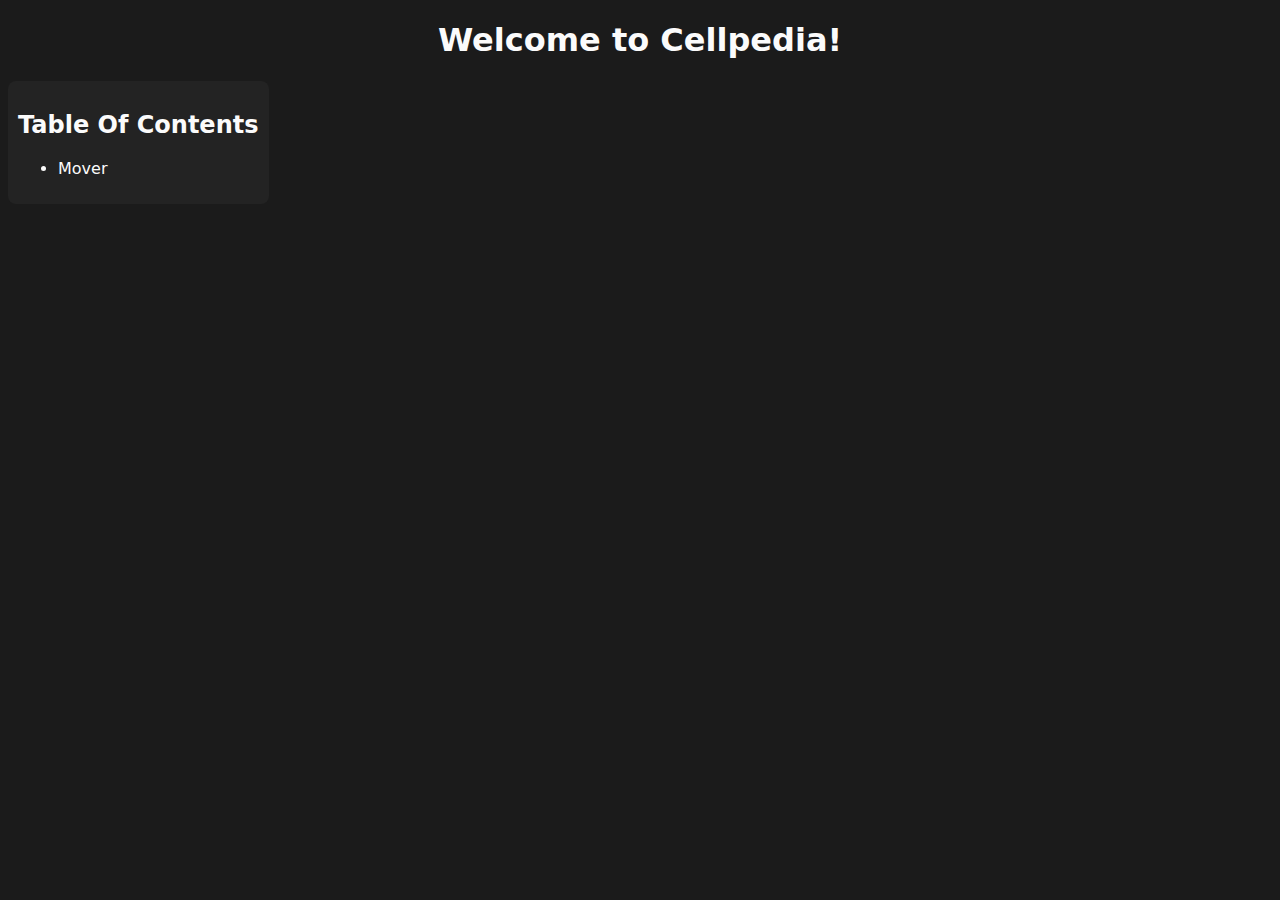
<file: index.html>
<!DOCTYPE html>
<html lang="en">
<head>
    <meta charset="UTF-8">
    <meta http-equiv="X-UA-Compatible" content="IE=edge">
    <meta name="viewport" content="width=device-width, initial-scale=1.0">
    <title>Cellpedia - Home</title>
    <link rel="stylesheet" href="styles/styling.css">
</head>
<body>
    <center>
        <h1>Welcome to Cellpedia!</h1>
    </center>
    <div id="table-of-contents">
        <h2>Table Of Contents</h2>
        <ul>
            <li><a href="mover.html" class="link">Mover</a></li>
        </ul>
    </div>
</body>
</html>
</file>
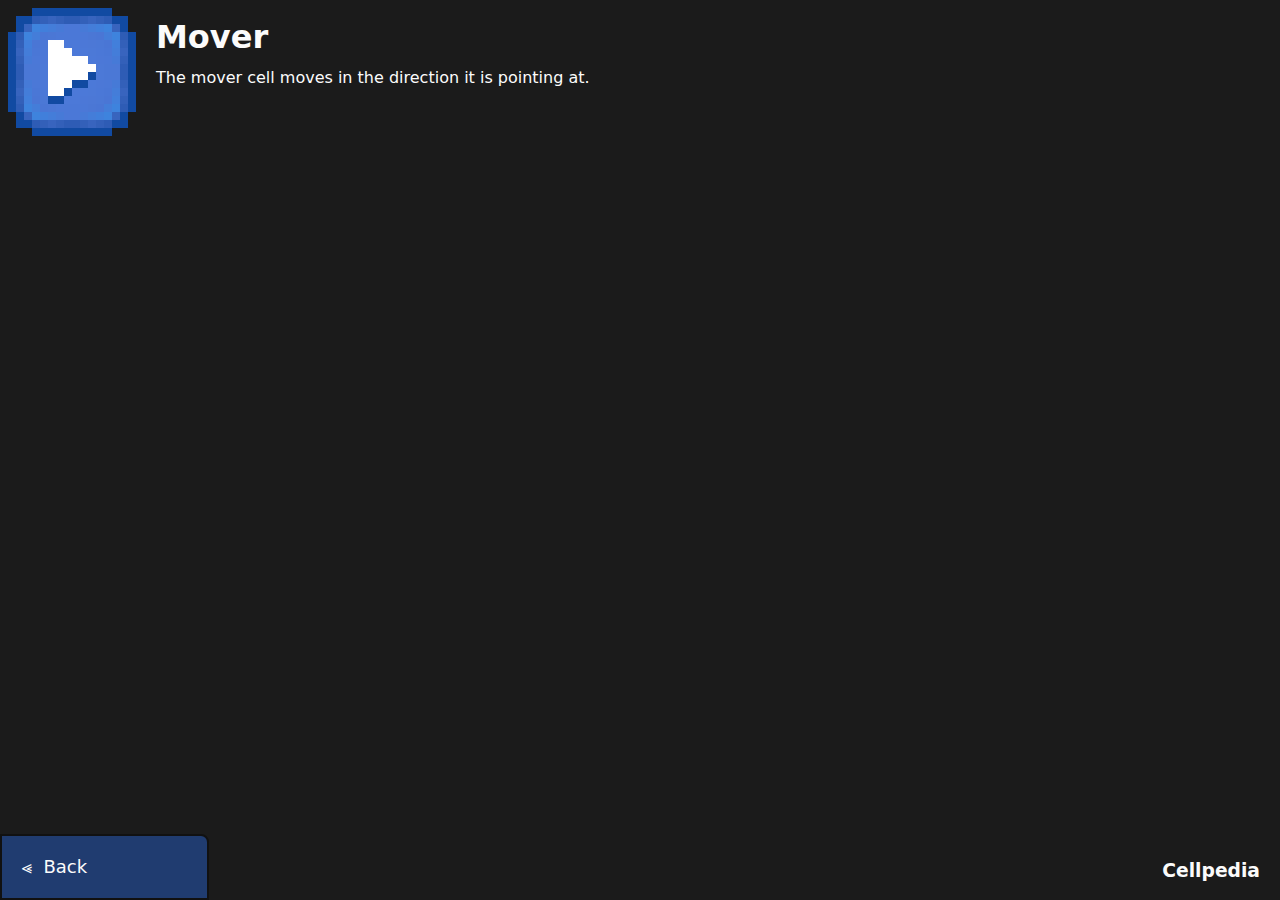
<file: mover.html>
<!DOCTYPE html>
<html lang="en">
<head>
    <meta charset="UTF-8">
    <meta http-equiv="X-UA-Compatible" content="IE=edge">
    <meta name="viewport" content="width=device-width, initial-scale=1.0">
    <title>Cellpedia - Mover</title>
    <link rel="stylesheet" href="styles/styling.css">
</head>
<body>
    <div class="content">
        <img src="assets/mover.webp" alt="Mover Cell Image" />
        <h1>Mover</h1>
        <p>The mover cell moves in the direction it is pointing at.</p>
    </div>
    <a href="../Cellpedia"><button class="back-button">&LessLess; &nbsp;Back</button></a>
    <h3 class="clogo">Cellpedia</h3>
</body>
</html>
</file>
<file: styles/styling.css>
:root {
    --bg-dark: #1b1b1b;
    --bg-dark-alt-1: #232323;
    --fg-dark: #fbfbfb;
    --fg-cfb-dark: #203c70; /* Dark Variant Of cornflowerblue */
    --font-sans: system-ui, -apple-system, BlinkMacSystemFont, 'Segoe UI', Roboto, Oxygen, Ubuntu, Cantarell, 'Open Sans', 'Helvetica Neue', sans-serif;
}
body {
    background-color: var(--bg-dark);
    color: var(--fg-dark);
    font-family: var(--font-sans);
}
a.link, a.link:hover {
    text-decoration: none;
    color: inherit;
}
#table-of-contents {
    background-color: var(--bg-dark-alt-1);
    padding: 10px;
    width: fit-content;
    border-radius: 8px;
}
.back-button {
    background-color: var(--fg-cfb-dark);
    padding: 20px;
    padding-right: 120px;
    border: #111 solid 2px;
    border-top-right-radius: 8px;
    font-size: large;
    position: absolute;
    bottom: 0;
    left: 0;
    font-family: inherit;
    color: var(--fg-dark);
    cursor: pointer;
}
.content > img {
    display: inline;
}
.content > h1 {
    display: inline;
    position: absolute;
    margin-left: 20px;
    margin-top: 10px;
}
.content > p {
    display: inline;
    position: absolute;
    margin-left: 20px;
    margin-top: 60px;
}
.clogo {
    position: absolute;
    bottom: 0;
    right: 20px;
}
</file>
